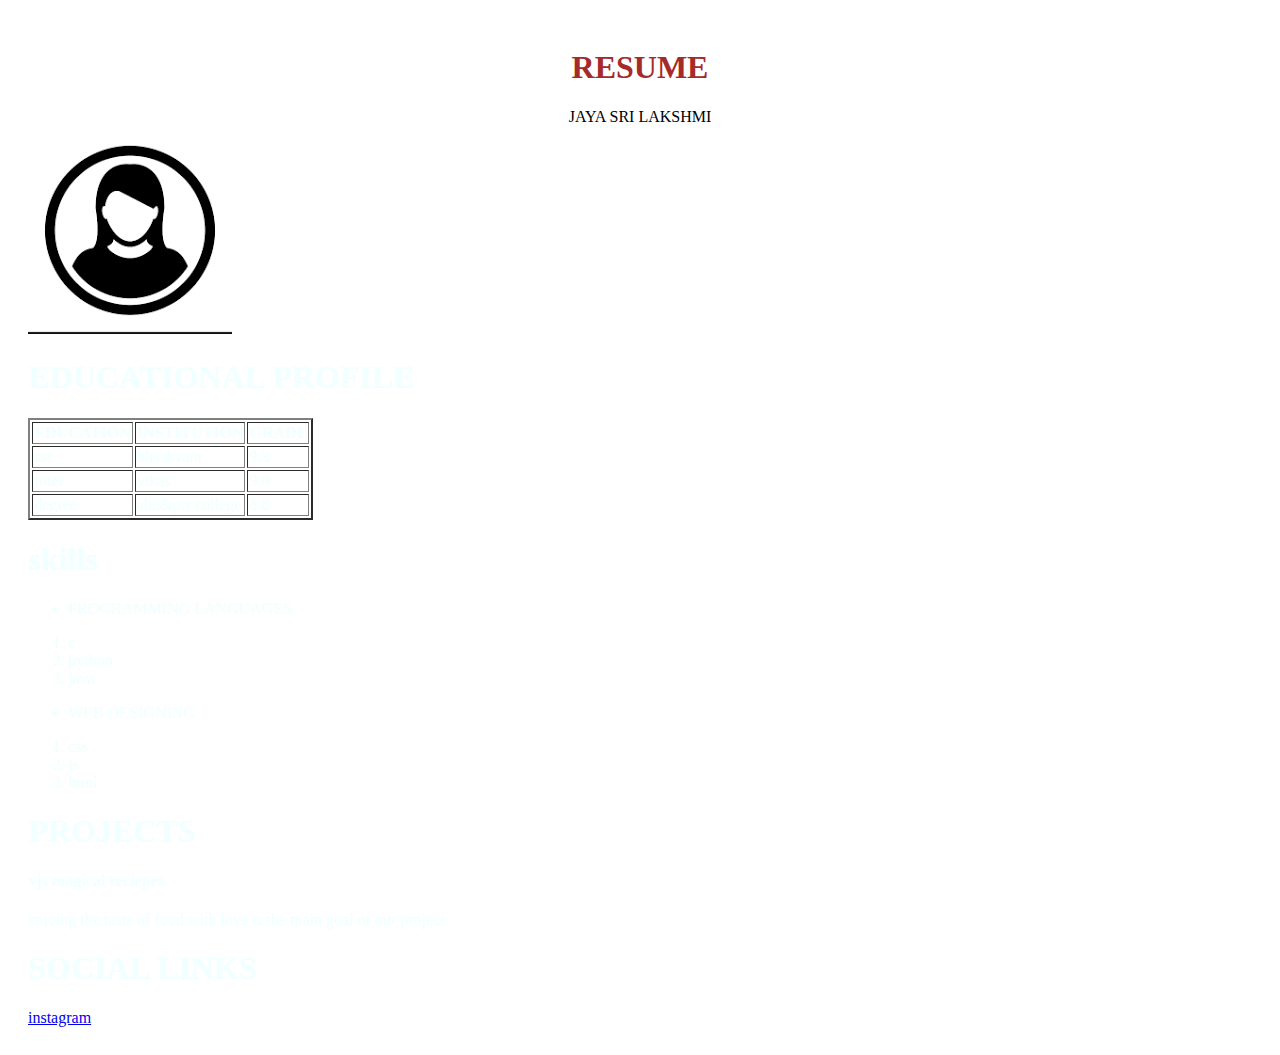
<file: index.html>
<!DOCTYPE html>
<html lang="en">
<head>
    <meta charset="UTF-8">
    <meta name="viewport" content="width=device-width, initial-scale=1.0">
    <title>Document</title>
    <link rel="stylesheet" href="prj1.css">
</head>
<body>
    <div class="a">
        <h1 class="b"> RESUME </h1>
    <p class="c">JAYA SRI LAKSHMI </p>
<img src="[data-uri] " class="d">
<h1 ="center">EDUCATIONAL PROFILE</h1>
<table border="2">
    <tr>
        <th>EDUCATION</th>
        <th>INSTITUTION</th>
        <th>GRADE</th>
    </tr>
    <tr>
        <td>ssc</td>
        <td>bhashyam</td>
        <td> 9.3</td>
    </tr>
    <tr>
        <td>inter</td>
        <td>vikas</td>
        <td>9.0</td>

    
    </tr>
    <tr> 
        <td>degree</td>
        <td> abn&prr college </td>
        <td>8.8</td>
    </tr>

</table>
<h1 text-align="center">skills</h1>

<ul>
    <li> PROGRAMMING LANGUAGES</li>
    </ul>
    <ol>
    <li>c</li>
    <li>python</li>
    <li>java</li>

</ol>

<ul>
    <li>WEB DESIGNING</li>
    </ul>
    <ol>
    <li>css</li>
    <li>js</li>
    <li>html</li>
</ol>
<h1> PROJECTS </h1>
<P>
    <h4>vjs magical reciepes</h4>
    enjoing the taste of food with love is the main goal of our project
</P>
<h1>SOCIAL LINKS</h1>
<a  href="#https://www.codingcommanders.com/website-builder/social-media-links.html">instagram</a>

 </div>
    
</body>
</html>
</file>
<file: prj1.css>
.a{
    background-color:white;
    padding: 20px;
    color: azure;

}
.b{
    text-align: center;
    color: brown;
}
.c{
    text-align: center;
    color: black;

}
.d{
    align-items: center;
}
</file>
